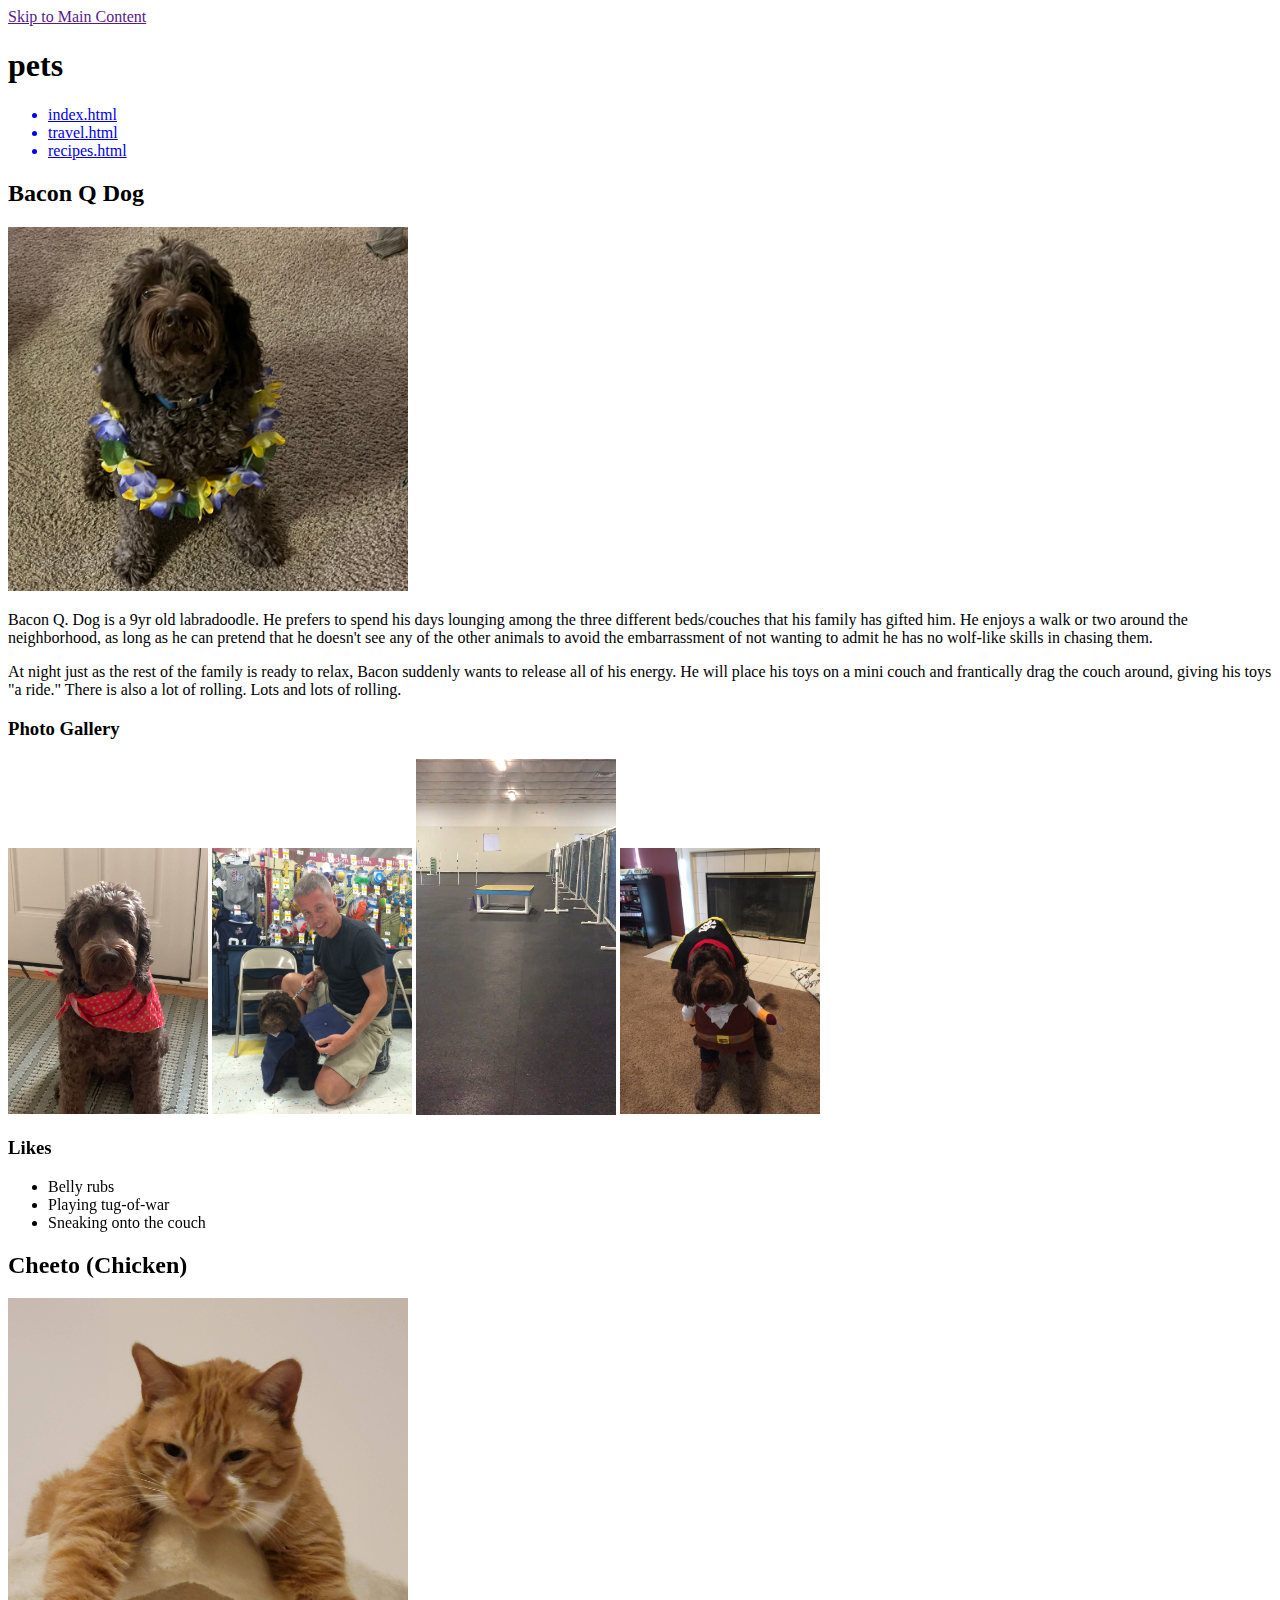
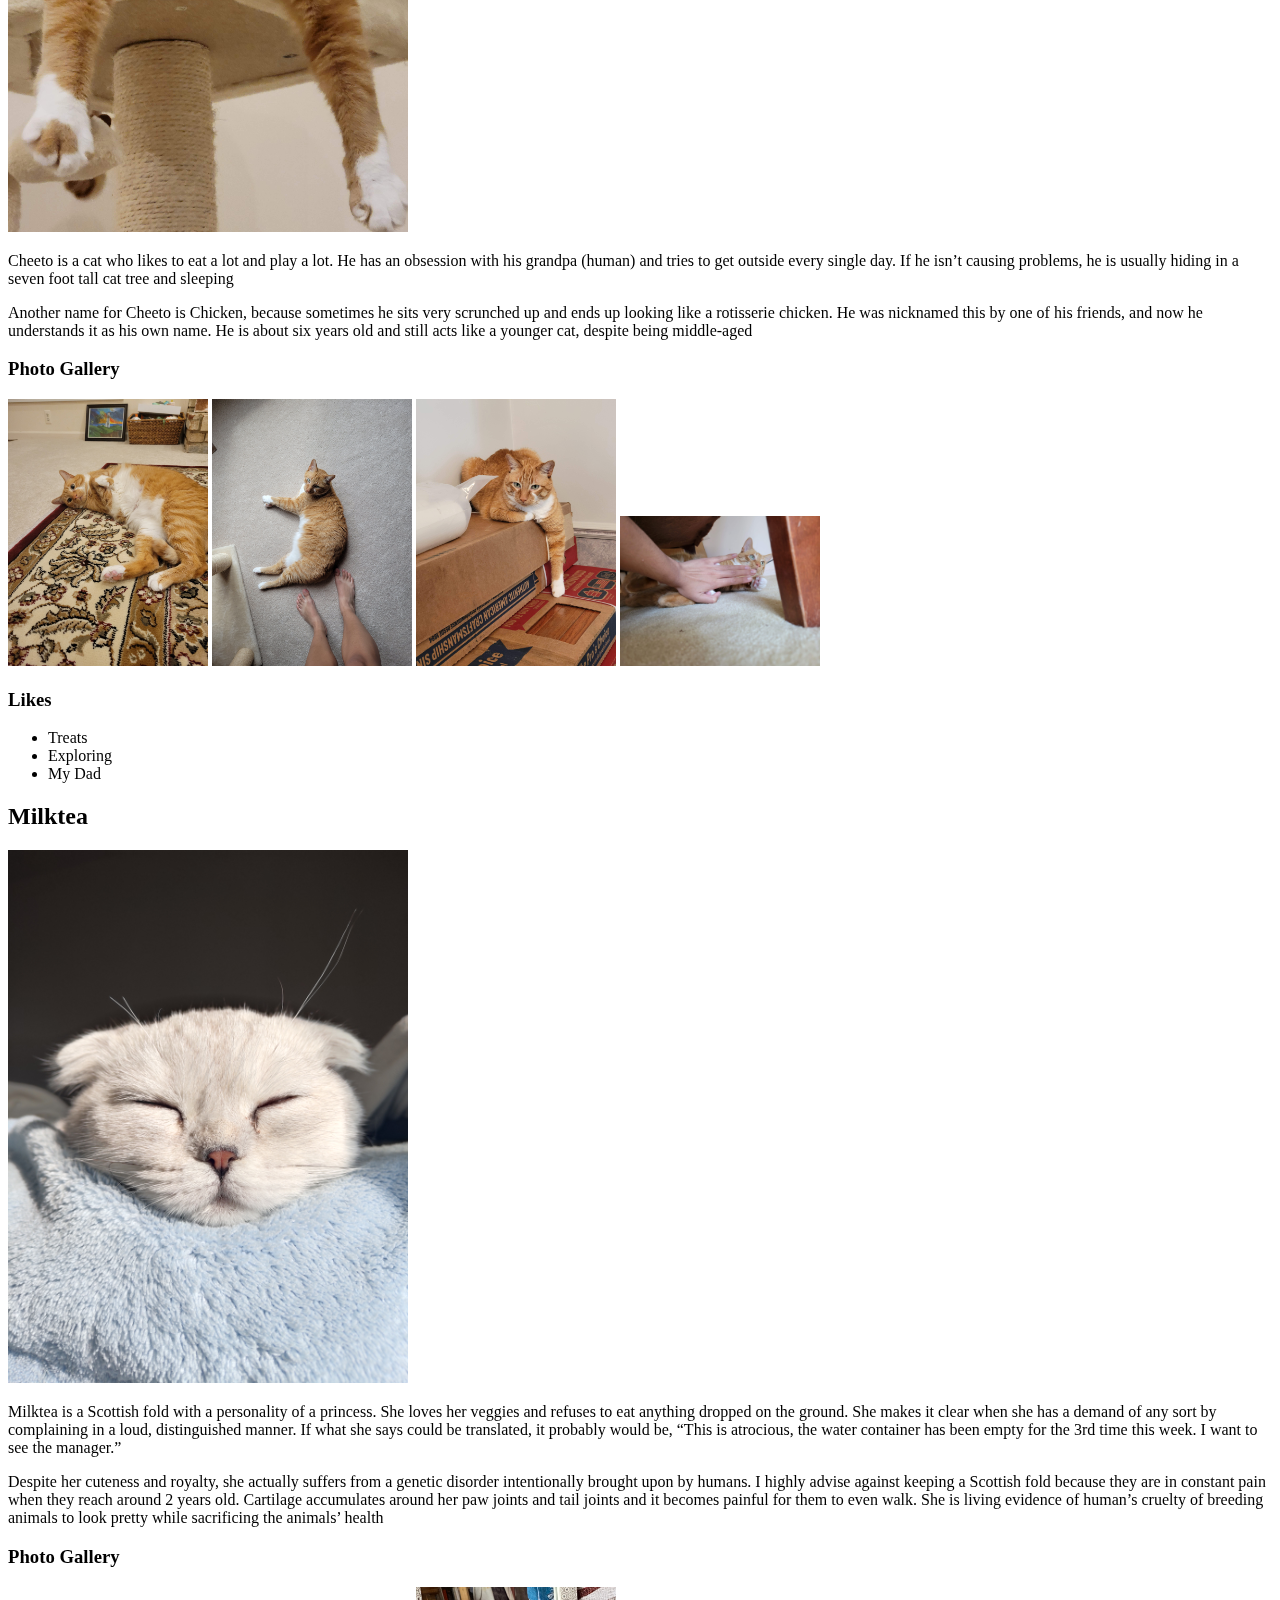
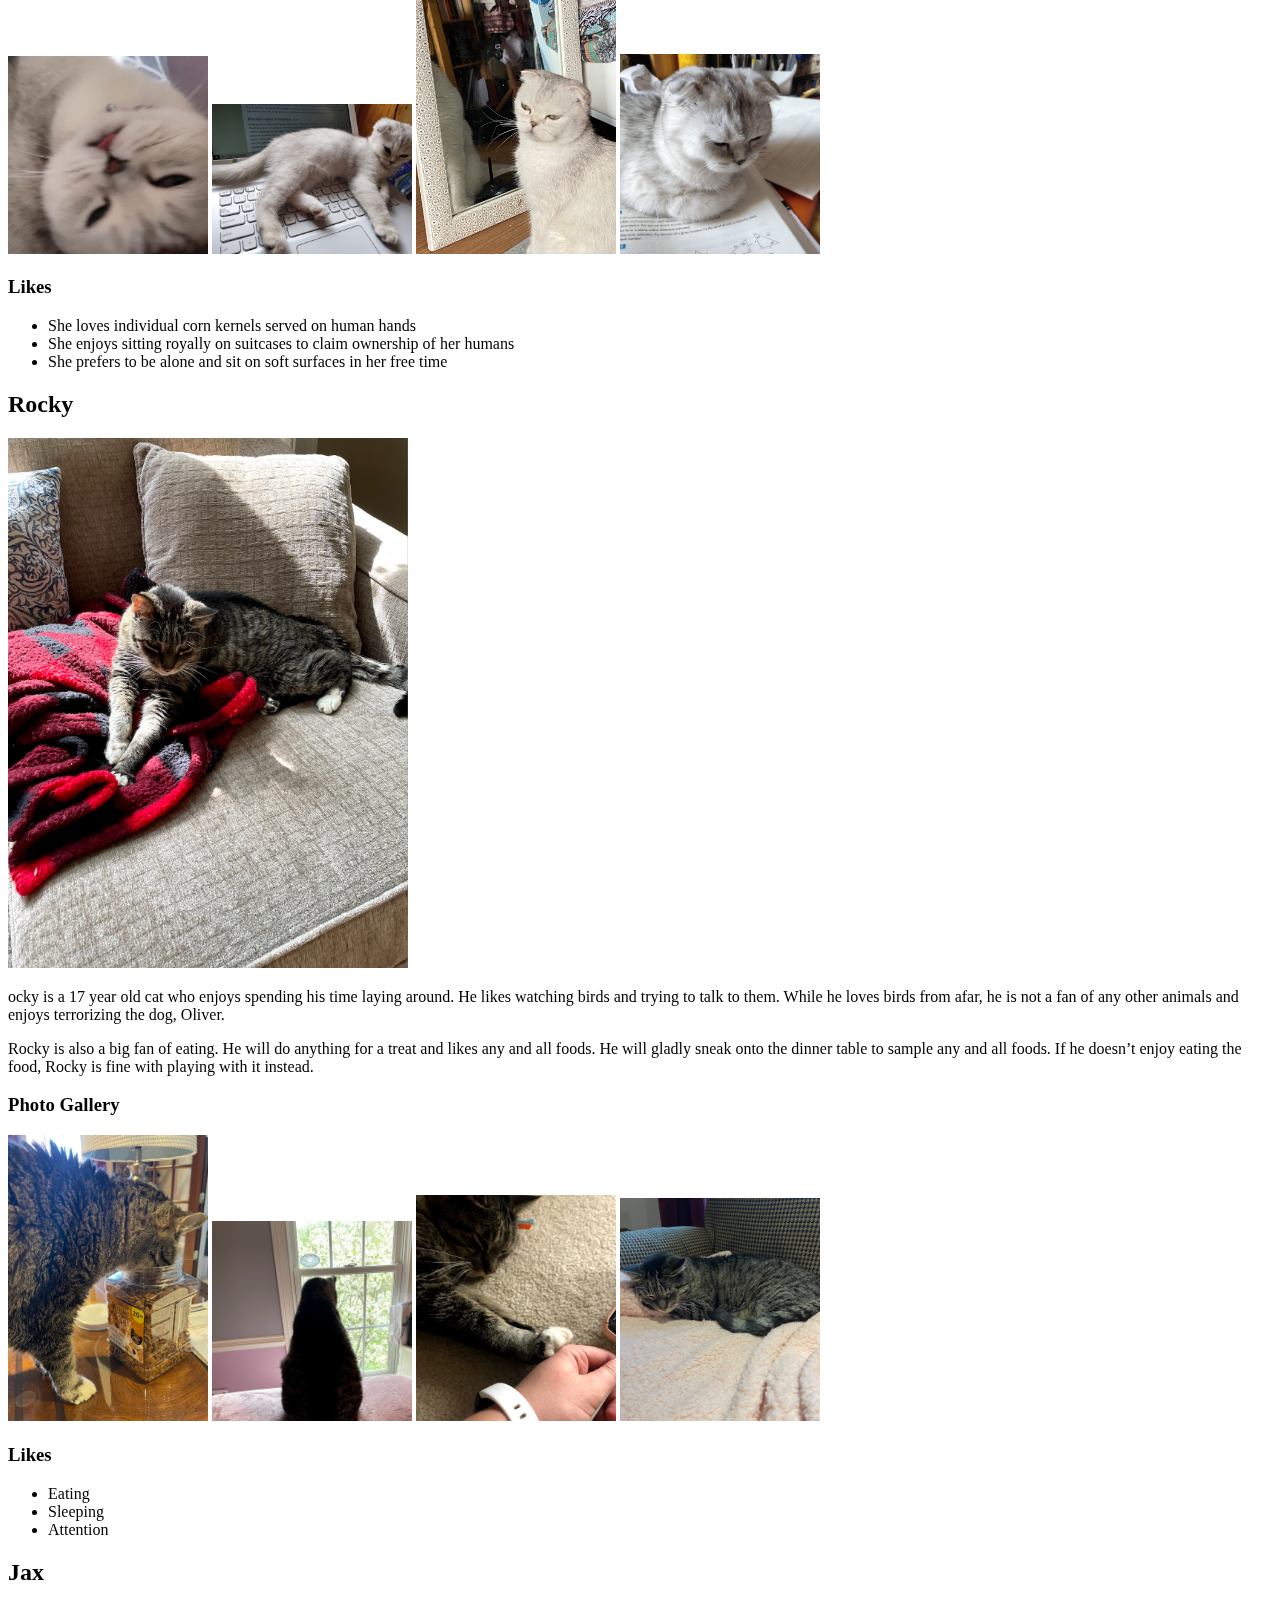
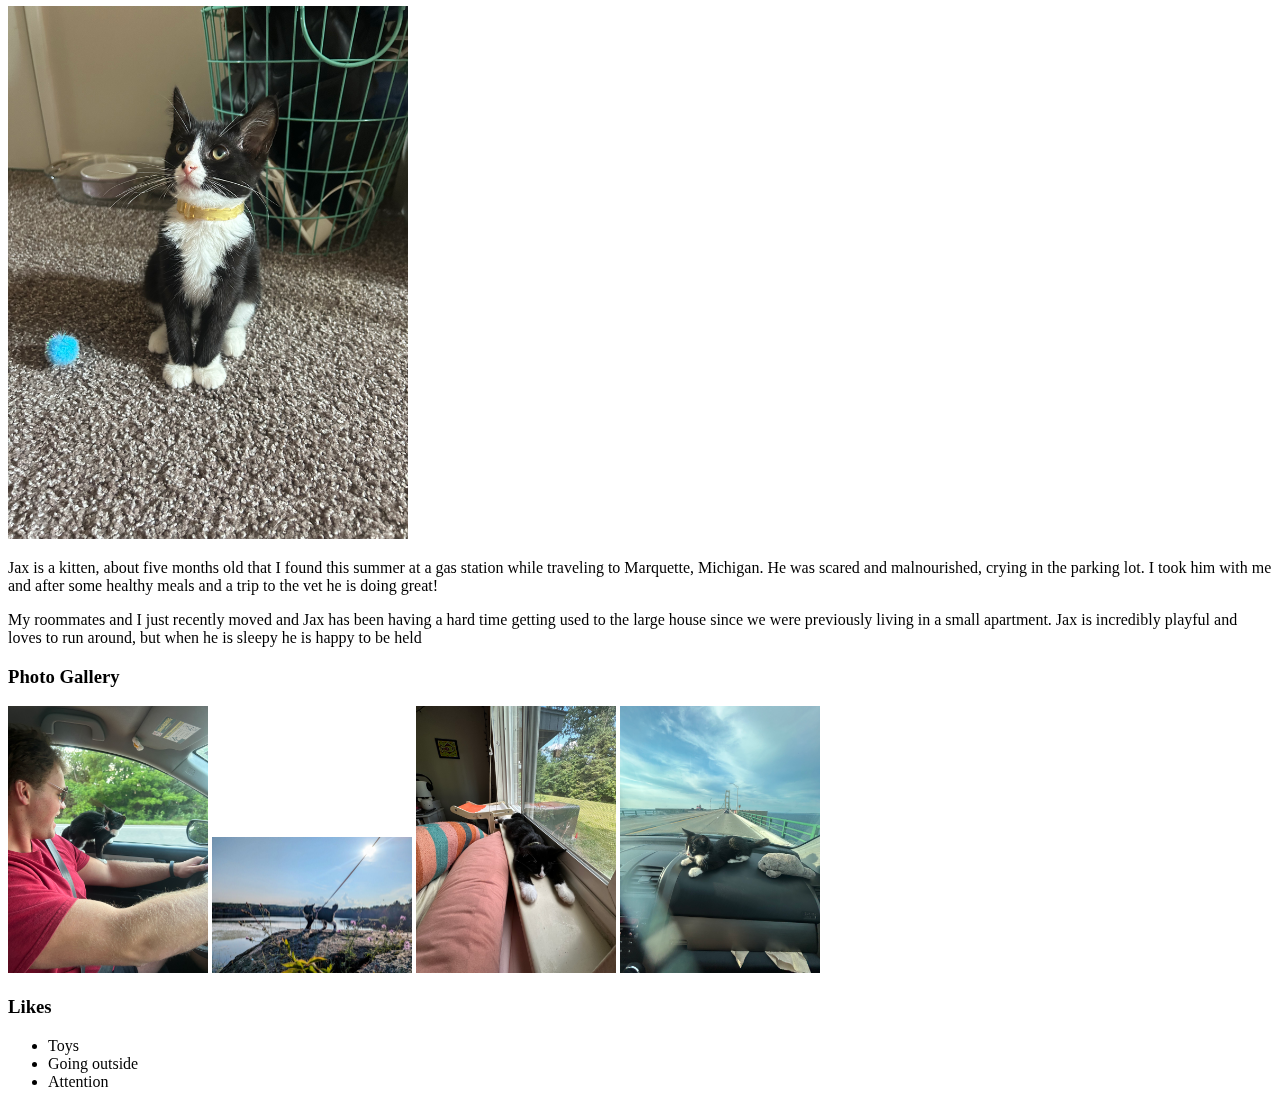
<file: index.html>
<!DOCTYPE html>
<html lang="en">
<head>
    <meta charset="UTF-8">
    <meta name="viewport" content="width=device-width, initial-scale=1.0">
    <title>pets</title>
</head>
<body>

    <a href="">Skip to Main Content</a>

    <header>
        <h1>pets</h1>
    </header>
    <nav>
        <ul>
            <a href="index.html"><li>index.html</li></a>
            <a href="travel.html"><li>travel.html</li></a>
            <a href="recipes.html"><li>recipes.html</li></a>
        </ul>
    </nav>
    <main>
        <div>
            <h2>Bacon Q Dog</h2>
            
            <img width="400" src="images/bacon.jpg" alt="Brown labradoodle wearing colorful lei">
            <p>Bacon Q. Dog is a 9yr old labradoodle. He prefers to spend his days lounging among the three different beds/couches that
            his family has gifted him. He enjoys a walk or two around the neighborhood, as long as he can pretend that he doesn't
            see any of the other animals to avoid the embarrassment of not wanting to admit he has no wolf-like skills in chasing
            them.</p> 
            <p>At night just as the rest of the family is ready to relax, Bacon suddenly wants to release all of his energy. He will
            place his toys on a mini couch and frantically drag the couch around, giving his toys "a ride." There is also a lot of
            rolling. Lots and lots of rolling.</p>
            <h3>Photo Gallery</h3>
            <img width="200" src="images/bacon_bandana.JPG" alt="Brown labradoodle wearing an orange bandana">
            <img width="200" src="images/bacon_graduation.JPG" alt="Small labradoodle puppy wearing a graduation cap and gown.">
            <video width="200" src="images/bacon_agility.mov" alt="Girl and dog demonstrating a sit and stay procedure"></video>
            <img width="200" src="images/bacon_halloween.JPG" alt="Brown labradoodle wearing a pirate costume">
            
            <h3>Likes</h3>
            <ul>
                <li>Belly rubs</li>
                <li>Playing tug-of-war</li>
                <li>Sneaking onto the couch</li>
            </ul>
            
            <!-- Colleen van Lent -->
        </div>
        <div>
            <h2>Cheeto (Chicken)</h2>
            
            <img width="400" src="images/cheeto_cattree.jpg" alt="Orange cat hanging paws off a cat tower">
            <p>Cheeto is a cat who likes to eat a lot and play a lot. He has an obsession with his grandpa (human) and tries to get
            outside every single day. If he isn’t causing problems, he is usually hiding in a seven foot tall cat tree and sleeping</p>
            <p>Another name for Cheeto is Chicken, because sometimes he sits very scrunched up and ends up looking like a rotisserie
            chicken. He was nicknamed this by one of his friends, and now he understands it as his own name. He is about six years
            old and still acts like a younger cat, despite being middle-aged</p>
            <h3>Photo Gallery</h3>
            <img width="200" src="images/cheeto_carpet.jpg" alt="Cheeto laying sideways on the carpet">
            <img width="200" src="images/cheeto_moon.jpg" alt="Cheeto lying in the sun in a half moon crescent shape">
            <img width="200" src="images/cheeto_boxes.jpg" alt="Cheeto lying on boxes with one leg hanging off.">
            <img width="200" src="images/cheeto_attack.jpg" alt="Cheeto attacking a hand trying to pet him.">
            
            <h3>Likes</h3>
            <ul>
                <li>Treats</li>
                <li>Exploring</li>
                <li>My Dad</li>
            </ul>
            
            <!-- Divya Shankar -->
        </div>
        <div>
            <h2>Milktea</h2>
            
            <img width="400" src="images/Main.JPG" alt="Milktea taking nap">
            <p>Milktea is a Scottish fold with a personality of a princess. She loves her veggies and refuses to eat anything dropped
            on the ground. She makes it clear when she has a demand of any sort by complaining in a loud, distinguished manner. If
            what she says could be translated, it probably would be, “This is atrocious, the water container has been empty for the
            3rd time this week. I want to see the manager.”</p>
            <p>Despite her cuteness and royalty, she actually suffers from a genetic disorder intentionally brought upon by humans. I
            highly advise against keeping a Scottish fold because they are in constant pain when they reach around 2 years old.
            Cartilage accumulates around her paw joints and tail joints and it becomes painful for them to even walk. She is living
            evidence of human’s cruelty of breeding animals to look pretty while sacrificing the animals’ health</p>
            <h3>Photo Gallery</h3>
            <img width="200" src="images/Milktea_comfy.jpg" alt="Milktea enjoying a good massage">
            <img width="200" src="images/Milktea_laptop.JPG" alt="Baby Milktea On Laptop">
            <img width="200" src="images/Milktea_mirror.jpeg" alt="Milktea sighing at mirror">
            <img width="200" src="images/Milktea_catbox.JPG" alt="Milktea Catbox position">
            
            <h3>Likes</h3>
            <ul>
                <li>She loves individual corn kernels served on human hands</li>
                <li>She enjoys sitting royally on suitcases to claim ownership of her humans</li>
                <li>She prefers to be alone and sit on soft surfaces in her free time</li>
            </ul>
            
            <!-- Olive Ren -->
        </div>
        <div>
            <h2>Rocky</h2>
            
            <img width="400" src="images/rocky.jpg" alt="Black cat laying on red blanket">
            <p>ocky is a 17 year old cat who enjoys spending his time laying around. He likes watching birds and trying to talk to
            them. While he loves birds from afar, he is not a fan of any other animals and enjoys terrorizing the dog, Oliver.</p>
            <p>Rocky is also a big fan of eating. He will do anything for a treat and likes any and all foods. He will gladly sneak
            onto the dinner table to sample any and all foods. If he doesn’t enjoy eating the food, Rocky is fine with playing with
            it instead.</p>
            <h3>Photo Gallery</h3>
            <img width="200" src="images/rocky_treats.jpg" alt="Cat sticking his head in treat bin">
            <img width="200" src="images/rocky_bird_watching.jpg" alt="Cat looking out the window">
            <img width="200" src="images/rocky_hand.jpg" alt="Cat sleeping holding hand">
            <img width="200" src="images/rocky_sleeping.jpg" alt="Cat sleeping">
            
            <h3>Likes</h3>
            <ul>
                <li>Eating</li>
                <li>Sleeping</li>
                <li>Attention</li>
            </ul>
            
            <!-- Lauren Pesce -->
        </div>
        <div>
            <h2>Jax</h2>
            
            <img width="400" src="images/Jax.jpg" alt="A black and white kitten sitting down and wearing a yellow collar.">
            <p>Jax is a kitten, about five months old that I found this summer at a gas station while traveling to Marquette, Michigan.
            He was scared and malnourished, crying in the parking lot. I took him with me and after some healthy meals and a trip to
            the vet he is doing great!</p>
            <p>My roommates and I just recently moved and Jax has been having a hard time getting used to the large house since we were
            previously living in a small apartment. Jax is incredibly playful and loves to run around, but when he is sleepy he is
            happy to be held</p>
            <h3>Photo Gallery</h3>
            <img width="200" src="images/JaxandMax.jpg" alt="Black and white kitten standing on the driver’s arm while on a road trip.">
            <img width="200" src="images/JaxHarlowLake.jpg" alt="Black and white kitten on a leash standing on a rock above a lake.">
            <img width="200" src="images/JaxSleeping.jpg" alt="Black and white kitten sleeping on a windowsill.">
            <img width="200" src="images/JaxDashboard.jpg" alt="Black and white kitten lying on the dashboard of a car while crossing the Mackinac Bridge">
            
            <h3>Likes</h3>
            <ul>
                <li>Toys</li>
                <li>Going outside</li>
                <li>Attention</li>
            </ul>
            
            <!-- Grace Jermstad -->

        </div>
    </main>
    
</body>
</html>
</file>
